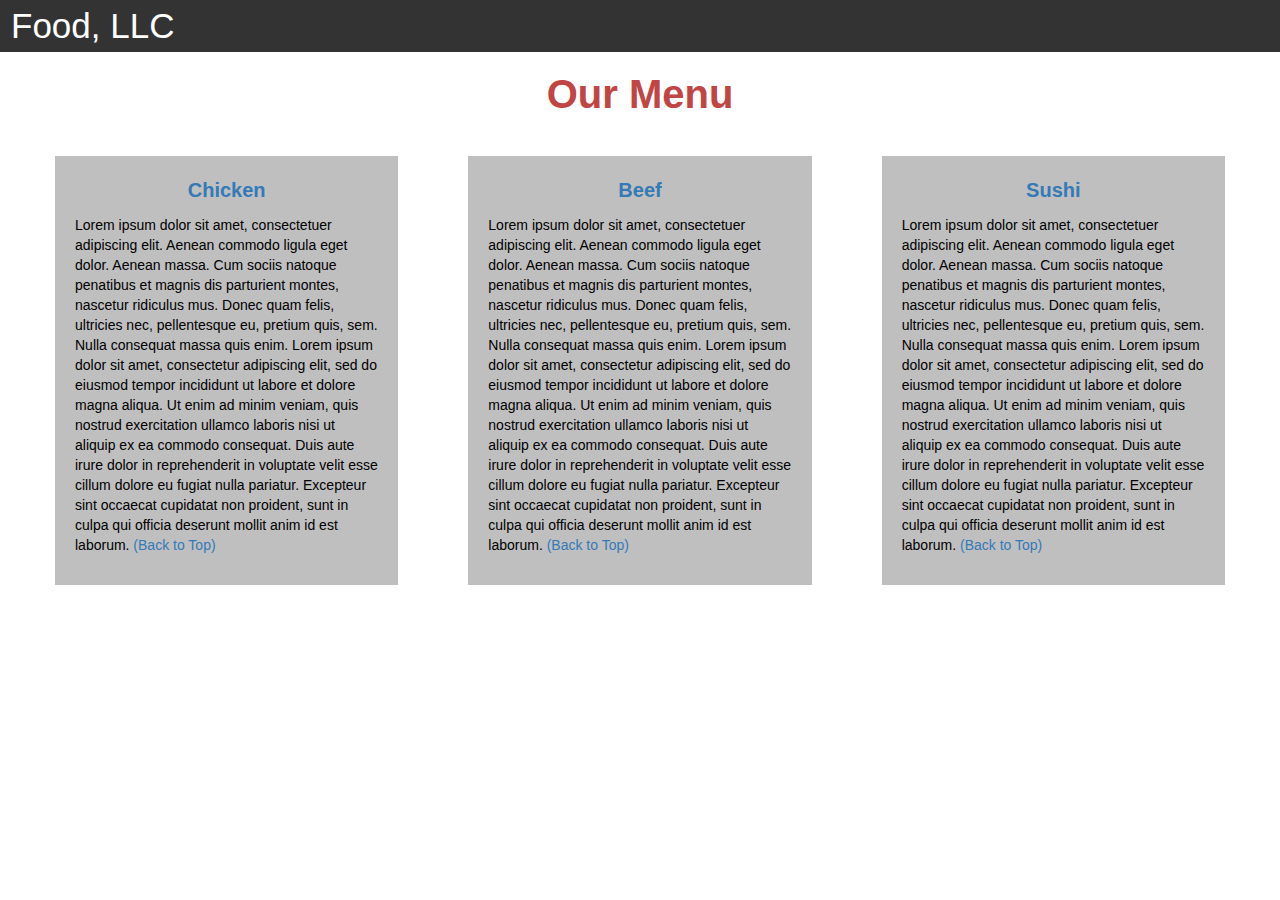
<file: Module 3/index.html>
<!DOCTYPE html>
<html>
<head>

<title>Module 3</title>

  <meta name="viewport" content="width=device-width, initial-scale=1">
  <link rel="stylesheet" href="https://maxcdn.bootstrapcdn.com/bootstrap/3.3.7/css/bootstrap.min.css">
  <script src="https://ajax.googleapis.com/ajax/libs/jquery/3.3.1/jquery.min.js"></script>
  <script src="https://maxcdn.bootstrapcdn.com/bootstrap/3.3.7/js/bootstrap.min.js"></script>
  <link rel="stylesheet" type="text/css" href="css/style.css">

</head>

<body>
  <header>
    <nav class="navbar" id="top">
      <div class="container-fluid">

        <div class="navbar-header">
          <a class="navbar-brand" href="#">Food, LLC</a>
          <button type="button" class="navbar-toggle" data-toggle="collapse" data-target="#myNavbar">
            <span class="icon-bar"></span>
            <span class="icon-bar"></span>
            <span class="icon-bar"></span> 
          </button>
        </div>

        <div class="collapse" id="myNavbar">
          <ul class="nav navbar-nav visible-xs">
            <li><a class="menu-item" href="#item1">Chicken</a></li>
            <li><a class="menu-item" href="#item2">Beef</a></li> 
            <li><a class="menu-item" href="#item3">Sushi</a></li> 
          </ul>
        </div>

      </div>
    </nav>
  </header>


  <h2 class="main-title">Our Menu</h2>
  

  <div class="row">

    <div class="col-lg-4 col-md-6 col-sm-12">
      <div class="content-box">
        <a id="item1"><p class="item-name">Chicken</p></a>
        <p>Lorem ipsum dolor sit amet, consectetuer adipiscing elit. Aenean commodo ligula eget dolor. Aenean massa. Cum sociis natoque penatibus et magnis dis parturient montes, nascetur ridiculus mus. Donec quam felis, ultricies nec, pellentesque eu, pretium quis, sem. Nulla consequat massa quis enim. Lorem ipsum dolor sit amet, consectetur adipiscing elit, sed do eiusmod tempor incididunt ut labore et dolore magna aliqua. Ut enim ad minim veniam, quis nostrud exercitation ullamco laboris nisi ut aliquip ex ea commodo consequat. Duis aute irure dolor in reprehenderit in voluptate velit esse cillum dolore eu fugiat nulla pariatur. Excepteur sint occaecat cupidatat non proident, sunt in culpa qui officia deserunt mollit anim id est laborum. <a href="#top">(Back to Top)</a></p>
      </div>
    </div>

    <div class="col-lg-4 col-md-6 col-sm-12">
      <div class="content-box">
        <a id="item2"><p class="item-name">Beef</p></a>
        <p>Lorem ipsum dolor sit amet, consectetuer adipiscing elit. Aenean commodo ligula eget dolor. Aenean massa. Cum sociis natoque penatibus et magnis dis parturient montes, nascetur ridiculus mus. Donec quam felis, ultricies nec, pellentesque eu, pretium quis, sem. Nulla consequat massa quis enim. Lorem ipsum dolor sit amet, consectetur adipiscing elit, sed do eiusmod tempor incididunt ut labore et dolore magna aliqua. Ut enim ad minim veniam, quis nostrud exercitation ullamco laboris nisi ut aliquip ex ea commodo consequat. Duis aute irure dolor in reprehenderit in voluptate velit esse cillum dolore eu fugiat nulla pariatur. Excepteur sint occaecat cupidatat non proident, sunt in culpa qui officia deserunt mollit anim id est laborum. <a href="#top">(Back to Top)</a></p>
      </div>
    </div>

    <div class="col-lg-4 col-md-12 col-sm-12">
      <div class="content-box">
        <a id="item3"><p class="item-name">Sushi</p></a>
        <p>Lorem ipsum dolor sit amet, consectetuer adipiscing elit. Aenean commodo ligula eget dolor. Aenean massa. Cum sociis natoque penatibus et magnis dis parturient montes, nascetur ridiculus mus. Donec quam felis, ultricies nec, pellentesque eu, pretium quis, sem. Nulla consequat massa quis enim. Lorem ipsum dolor sit amet, consectetur adipiscing elit, sed do eiusmod tempor incididunt ut labore et dolore magna aliqua. Ut enim ad minim veniam, quis nostrud exercitation ullamco laboris nisi ut aliquip ex ea commodo consequat. Duis aute irure dolor in reprehenderit in voluptate velit esse cillum dolore eu fugiat nulla pariatur. Excepteur sint occaecat cupidatat non proident, sunt in culpa qui officia deserunt mollit anim id est laborum. <a href="#top">(Back to Top)</a></p>
      </div>
    </div>

  </div>


</body>
</html>
</file>
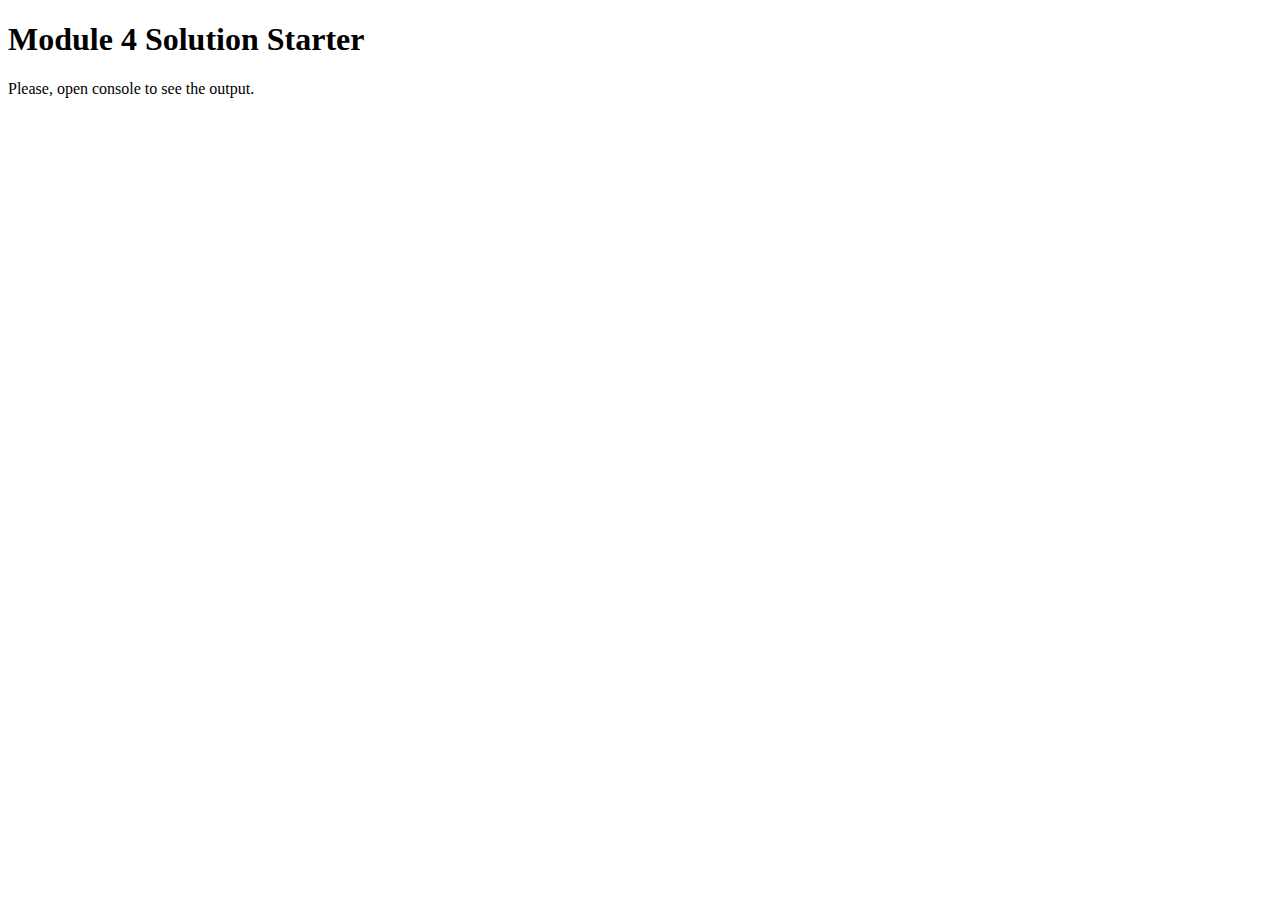
<file: Module 4/index.html>
<!DOCTYPE html>
<html>
<head>
  <meta charset="utf-8">
  <title>Module 4 Solution Starter</title>
  <script src="SpeakHello.js"></script>
  <script src="SpeakGoodBye.js"></script>
  <script src="script.js"></script>
</head>
<body>
  <h1>Module 4 Solution Starter</h1>
  <p>Please, open console to see the output.</p>
</body>
</html>
</file>
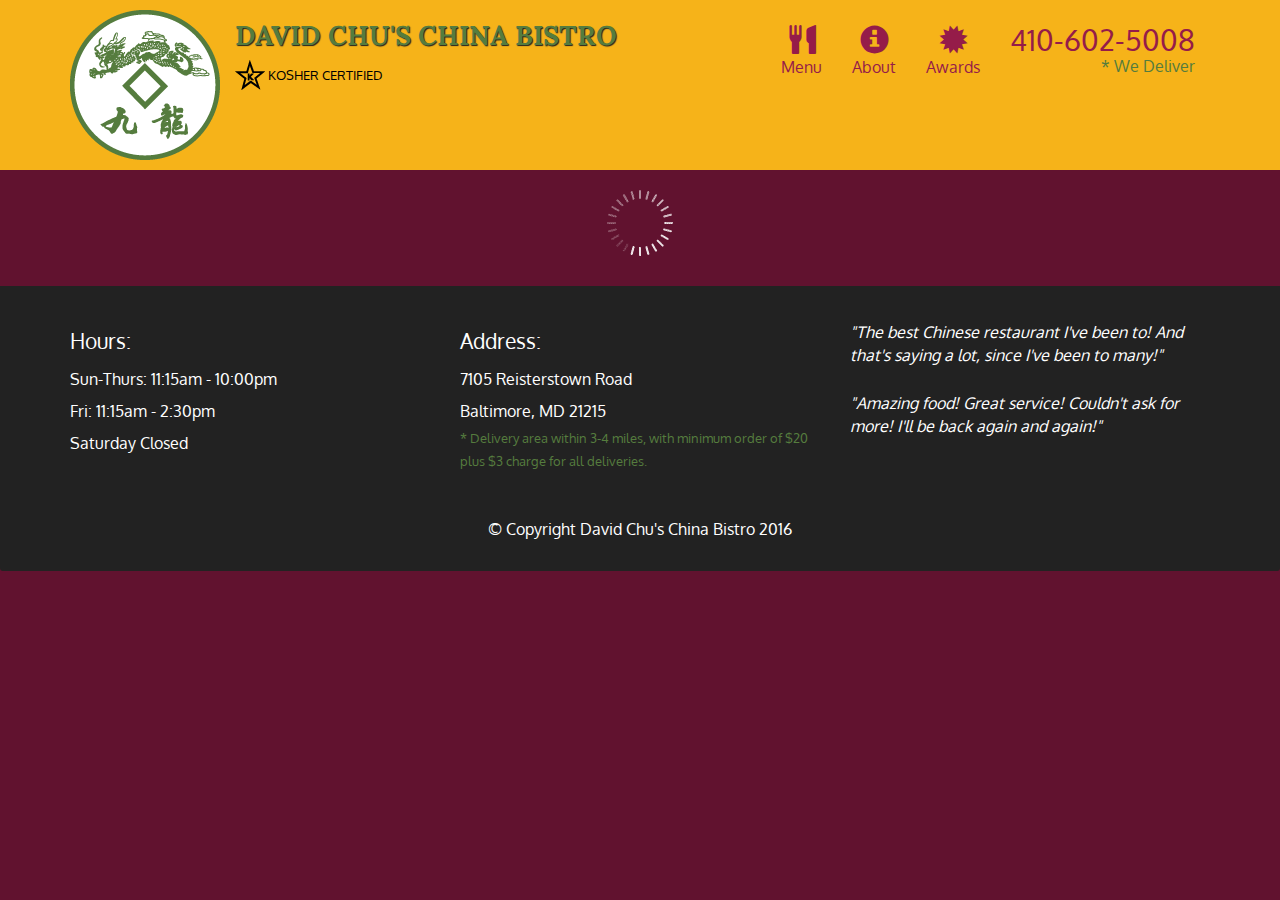
<file: Module 5/index.html>
<!doctype html>
<html lang="en">
  <head>
    <meta charset="utf-8">
    <meta http-equiv="X-UA-Compatible" content="IE=edge">
    <meta name="viewport" content="width=device-width, initial-scale=1">
    <title>David Chu's China Bistro</title>
    <link rel="stylesheet" href="css/bootstrap.min.css">
    <link rel="stylesheet" href="css/styles.css">
    <link href='https://fonts.googleapis.com/css?family=Oxygen:400,300,700' rel='stylesheet' type='text/css'>
    <link href='https://fonts.googleapis.com/css?family=Lora' rel='stylesheet' type='text/css'>
  </head>
<body>
  <header>
    <nav id="header-nav" class="navbar navbar-default">
      <div class="container">
        <div class="navbar-header">
          <a href="index.html" class="pull-left visible-md visible-lg">
            <div id="logo-img" alt="Logo image"></div>
          </a>

          <div class="navbar-brand">
            <a href="index.html"><h1>David Chu's China Bistro</h1></a>
            <p>
              <img src="images/star-k-logo.png" alt="Kosher certification">
              <span>Kosher Certified</span>
            </p>
          </div>

          <button id="navbarToggle" type="button" class="navbar-toggle collapsed" data-toggle="collapse" data-target="#collapsable-nav" aria-expanded="false">
            <span class="sr-only">Toggle navigation</span>
            <span class="icon-bar"></span>
            <span class="icon-bar"></span>
            <span class="icon-bar"></span>
          </button>
        </div>
        
        <div id="collapsable-nav" class="collapse navbar-collapse">
           <ul id="nav-list" class="nav navbar-nav navbar-right">
            <li id="navHomeButton" class="visible-xs active">
              <a href="index.html">
                <span class="glyphicon glyphicon-home"></span> Home</a>
            </li>
            <li id="navMenuButton">
              <a href="#" onclick="$dc.loadMenuCategories();">
                <span class="glyphicon glyphicon-cutlery"></span><br class="hidden-xs"> Menu</a>
            </li>
            <li>
              <a href="#">
                <span class="glyphicon glyphicon-info-sign"></span><br class="hidden-xs"> About</a>
            </li>
            <li>
              <a href="#">
                <span class="glyphicon glyphicon-certificate"></span><br class="hidden-xs"> Awards</a>
            </li>
            <li id="phone" class="hidden-xs">
              <a href="tel:410-602-5008">
                <span>410-602-5008</span></a><div>* We Deliver</div>
            </li>
          </ul><!-- #nav-list -->
        </div><!-- .collapse .navbar-collapse -->
      </div><!-- .container -->
    </nav><!-- #header-nav -->
  </header>

  <div id="call-btn" class="visible-xs">
    <a class="btn" href="tel:410-602-5008">
    <span class="glyphicon glyphicon-earphone"></span>
    410-602-5008
    </a>
  </div>
  <div id="xs-deliver" class="text-center visible-xs">* We Deliver</div>

  <div id="main-content" class="container"></div>

  <footer class="panel-footer">
    <div class="container">
      <div class="row">
        <section id="hours" class="col-sm-4">
          <span>Hours:</span><br>
          Sun-Thurs: 11:15am - 10:00pm<br>
          Fri: 11:15am - 2:30pm<br>
          Saturday Closed
          <hr class="visible-xs">
        </section>
        <section id="address" class="col-sm-4">
          <span>Address:</span><br>
          7105 Reisterstown Road<br>
          Baltimore, MD 21215
          <p>* Delivery area within 3-4 miles, with minimum order of $20 plus $3 charge for all deliveries.</p>
          <hr class="visible-xs">
        </section>
        <section id="testimonials" class="col-sm-4">
          <p>"The best Chinese restaurant I've been to! And that's saying a lot, since I've been to many!"</p>
          <p>"Amazing food! Great service! Couldn't ask for more! I'll be back again and again!"</p>
        </section>
      </div>
      <div class="text-center">&copy; Copyright David Chu's China Bistro 2016</div>
    </div>
  </footer>

  <!-- jQuery (Bootstrap JS plugins depend on it) -->
  <script src="js/jquery-2.1.4.min.js"></script>
  <script src="js/bootstrap.min.js"></script>
  <script src="js/ajax-utils.js"></script>
  <script src="js/script.js"></script>
</body>
</html>
</file>
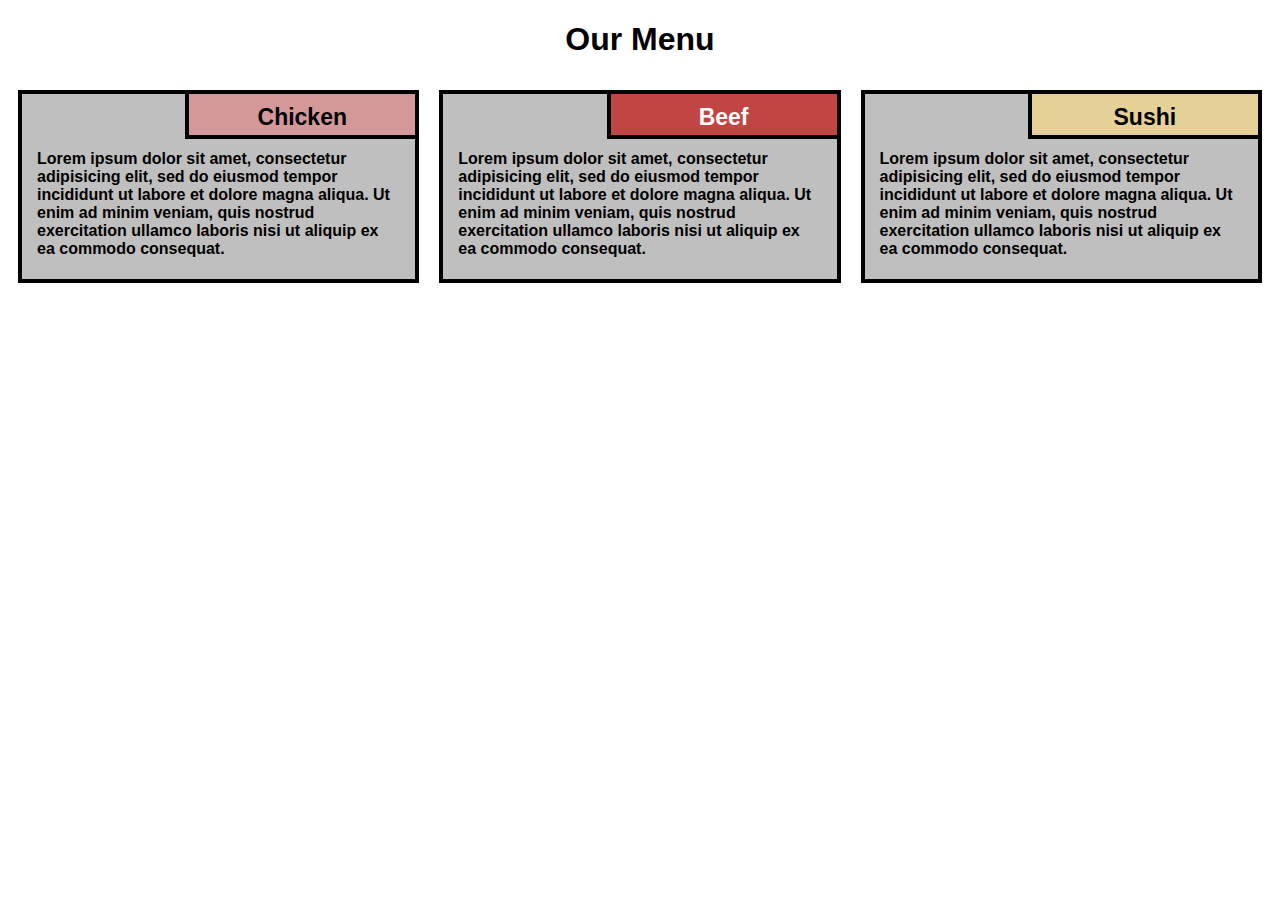
<file: Module 2/index1.html>
<!DOCTYPE html>
<html>
<head>
    <meta charset="utf-8">
    <meta name="viewport" content="width=device-width, initial-scale=1">
    <link rel="stylesheet" href="css/style1.css">
    <title>Assignment Solution for Module 2</title>
</head>

<body>
    <h1>Our Menu</h1>
    <div class="row">
        <div class="col-lg-4 col-md-6 col-sm-12">
            <section class="chicken">
                <h2>Chicken</h2>
                <p>Lorem ipsum dolor sit amet, consectetur adipisicing elit, sed do eiusmod
                tempor incididunt ut labore et dolore magna aliqua. Ut enim ad minim veniam,
                quis nostrud exercitation ullamco laboris nisi ut aliquip ex ea commodo
                consequat.</p>
            </section>
        </div>
        <div class="col-lg-4 col-md-6 col-sm-12">
            <section class="beef">
                <h2>Beef</h2>
                <p>Lorem ipsum dolor sit amet, consectetur adipisicing elit, sed do eiusmod
                tempor incididunt ut labore et dolore magna aliqua. Ut enim ad minim veniam,
                quis nostrud exercitation ullamco laboris nisi ut aliquip ex ea commodo
                consequat.</p>
            </section>
        </div>
        <div class="col-lg-4 col-md-12 col-sm-12">
            <section class="sushi">
                <h2>Sushi</h2>
                <p>Lorem ipsum dolor sit amet, consectetur adipisicing elit, sed do eiusmod
                tempor incididunt ut labore et dolore magna aliqua. Ut enim ad minim veniam,
                quis nostrud exercitation ullamco laboris nisi ut aliquip ex ea commodo
                consequat.</p>
            </section>
        </div>
    </div>
</body>

</html>
</file>
<file: Module 3/css/style.css>
.container-fluid{
	margin: 0;
	padding: 0;
}

.navbar{
	border-radius: 0px;
	background-color: rgba(0,0,0,0.8);
}

.navbar-brand{
  font-size: 35px;
  color: white;
  padding-left: 25px;
  font-family: Bree Serif, sans-serif;
}

.navbar-brand:hover, .navbar-brand:visited{
	color: white;
}

.nav{
	margin: 0;
	padding: 0;
}

.navbar-nav{
  font-size: 25px;
  text-align: center;
  margin: 0;
  padding: 0;
}

.navbar-toggle{
	border: 2px solid white;
	margin-right: 25px;
}

.icon-bar{
	background-color: white;
}

.main-title{
  margin-bottom: 15px;
  text-align: center;
  color: #C14543;
  font-size: 40px;
  font-family: "Comic Sans MS", cursive, sans-serif;
  font-weight: bold;
}

li{
	box-sizing: border-box;
	width: 100%;
}

.menu-item{
	padding: 0;
	margin: 0;
	width: 100%;
	background-color: white;
	border-bottom: 1px solid black;
	color: black;
	display: block;
}

.menu-item:hover{
	background-color: rgba(0,0,0,0.9);
	color: rgba(0,0,0,1);
}

.row{
	margin: 20px;
}

.content-box{
	margin: 20px;
	width: auto;
	height: auto;
	color: black;
	background-color: #bfbfbf;
	font-family: "Comic Sans MS", cursive, sans-serif;
	padding: 20px;
}

.item-name{
	text-align: center;
	font-size: 20px;
	font-weight: bold;
}
</file>
<file: Module 5/css/styles.css>
body {
  font-size: 16px;
  color: #fff;
  background-color: #61122f;
  font-family: 'Oxygen', sans-serif;
}

/** HEADER **/
#header-nav {
  background-color: #f6b319;
  border-radius: 0;
  border: 0;
}

#logo-img {
  background: url('../images/restaurant-logo_large.png') no-repeat;
  width: 150px;
  height: 150px;
  margin: 10px 15px 10px 0;
}

.navbar-brand {
  padding-top: 25px;
}
.navbar-brand h1 { /* Restaurant name */
  font-family: 'Lora', serif;
  color: #557c3e;
  font-size: 1.5em;
  text-transform: uppercase;
  font-weight: bold;
  text-shadow: 1px 1px 1px #222;
  margin-top: 0;
  margin-bottom: 0;
  line-height: .75;
}
.navbar-brand a:hover, .navbar-brand a:focus {
  text-decoration: none;
}
.navbar-brand p { /* Kosher cert */
  color: #000;
  text-transform: uppercase;
  font-size: .7em;
  margin-top: 15px;
}
.navbar-brand p span { /* Star-K */
  vertical-align: middle;
}

#nav-list {
  margin-top: 10px;
}
#nav-list a {
  color: #951C49;
  text-align: center;
}
#nav-list a:hover {
  background: #E7E7E7;
}
#nav-list a span {
  font-size: 1.8em;
}

#phone {
  margin-top: 5px;
}
#phone a { /* Phone number */
  text-align: right;
  padding-bottom: 0;
}
#phone div { /* We Deliver */
  color: #557c3e;
  text-align: right;
  padding-right: 15px;
}

.navbar-header button.navbar-toggle, .navbar-header .icon-bar {
  border: 1px solid #61122f;
}
.navbar-header button.navbar-toggle {
  clear: both;
  margin-top: -30px;
}
/* END HEADER */

/* FOOTER */
.panel-footer {
  margin-top: 30px;
  padding-top: 35px;
  padding-bottom: 30px;
  background-color: #222;
  border-top: 0;
}
.panel-footer div.row {
  margin-bottom: 35px;
}
#hours, #address {
  line-height: 2;
}
#hours > span, #address > span {
  font-size: 1.3em;
}
#address p {
  color: #557c3e;
  font-size: .8em;
  line-height: 1.8;
}
#testimonials {
  font-style: italic;
}
#testimonials p:nth-child(2) {
  margin-top: 25px;
}
/* END FOOTER */



/* HOME PAGE */
.container .jumbotron {
  box-shadow: 0 0 50px #3F0C1F;
  border: 2px solid #3F0C1F;
}

#menu-tile, #specials-tile, #map-tile {
  height: 250px;
  width: 100%;
  margin-bottom: 15px;
  position: relative;
  border: 2px solid #3F0C1F;
  overflow: hidden;
}
#menu-tile:hover, #specials-tile:hover, #map-tile:hover {
  box-shadow: 0 1px 5px 1px #cccccc;
}
#menu-tile {
  background: url('../images/menu-tile.jpg') no-repeat;
  background-position: center;
}
#specials-tile {
  background: url('../images/specials-tile.jpg') no-repeat;
  background-position: center;
}
#menu-tile span, #specials-tile span, #map-tile span {
  position: absolute;
  bottom: 0;
  right: 0;
  width: 100%;
  text-align: center;
  font-size: 1.6em;
  text-transform: uppercase;
  background-color: #000;
  color: #fff;
  opacity: .8;
}
/* END HOME PAGE */

/* MENU CATEGORIES PAGE */
.category-tile { 
  position: relative;
  border: 2px solid #3F0C1F;
  overflow: hidden;
  width: 200px;
  height: 200px;
  margin: 0 auto 15px;
}
.category-tile span {
  position: absolute;
  bottom: 0;
  right: 0;
  width: 100%;
  text-align: center;
  font-size: 1.2em;
  text-transform: uppercase;
  background-color: #000;
  color: #fff;
  opacity: .8;
}
.category-tile:hover {
  box-shadow: 0 1px 5px 1px #cccccc;
}

#menu-categories-title + div {
  margin-bottom: 50px;
}
/* END MENU CATEGORIES PAGE */

/* SINGLE CATEGORY PAGE */
.menu-item-tile {
  margin-bottom: 25px;
}
.menu-item-tile hr {
  width: 80%;
}
.menu-item-tile .menu-item-price {
  font-size: 1.1em;
  text-align: right;
  margin-top: -15px;
  margin-right: -15px;
}
.menu-item-tile .menu-item-price span {
  font-size: .6em;
}
.menu-item-photo {
  position: relative;
  border: 2px solid #3F0C1F; 
  overflow: hidden;
  padding: 0;
  margin-right: -15px;
  margin-left: auto;
  margin-bottom: 20px;
  max-width: 250px;
}
.menu-item-photo div {
  position: absolute;
  bottom: 0;
  right: 0;
  width: 80px;
  background-color: #557c3e;
  text-align: center;
}
.menu-item-description {
  padding-right: 30px;
}
h3.menu-item-title {
  margin: 0 0 10px;
}
.menu-item-details {
  font-size: .9em;
  font-style: italic;
}
/* END SINGLE CATEGORY PAGE */


/********** Large devices only **********/
@media (min-width: 1200px) {
  .container .jumbotron {
    background: url('../images/jumbotron_1200.jpg') no-repeat;
    height: 675px;
  }
}

/********** Medium devices only **********/
@media (min-width: 992px) and (max-width: 1199px) {
  /* Header */
  #logo-img {
    background: url('../images/restaurant-logo_medium.png') no-repeat;
    width: 100px;
    height: 100px;
    margin: 5px 5px 5px 0;
  }
  /* End Header */

  /* Home Page */
  .container .jumbotron {
    background: url('../images/jumbotron_992.jpg') no-repeat;
    height: 558px;
  }
  /* End Home Page */
}

/********** Small devices only **********/
@media (min-width: 768px) and (max-width: 991px) {
  /* Home Page */
  .container .jumbotron {
    background: url('../images/jumbotron_768.jpg') no-repeat;
    height: 432px;
  }
  /* End Home Page */
}

/********** Extra small devices only **********/
@media (max-width: 767px) {
  /* Header */
  .navbar-brand {
    padding-top: 10px;
    height: 80px;
  }
  .navbar-brand h1 { /* Restaurant name */
    padding-top: 10px;
    font-size: 5vw; /* 1vw = 1% of viewport width */
  }
  .navbar-brand p { /* Kosher cert */
    font-size: .6em;
    margin-top: 12px;
  }
  .navbar-brand p img { /* Star-K */
    height: 20px;
  }

  #collapsable-nav a { /* Collapsed nav menu text */
    font-size: 1.2em;
  }
  #collapsable-nav a span { /* Collapsed nav menu glyph */
    font-size: 1em;
    margin-right: 5px;
  }

  #call-btn > a {
    font-size: 1.5em;
    display: block;
    margin: 0 20px;
    padding: 10px;
    border: 2px solid #fff;
    background-color: #f6b319;
    color: #951c49;
  }
  #xs-deliver {
    margin-top: 5px;
    font-size: .7em;
    letter-spacing: .1em;
    text-transform: uppercase;
  }
  /* End Header */

  /* Footer */
  .panel-footer section {
    margin-bottom: 30px;
    text-align: center;
  }
  .panel-footer section:nth-child(3) {
    margin-bottom: 0; /* margin already exists on the whole row */
  }
  .panel-footer section hr {
    width: 50%;
  }
  /* End Footer */

  /* Home Page */
  .container .jumbotron {
    margin-top: 30px;
    padding: 0;
  }
  #menu-tile, #specials-tile {
    width: 360px;
    margin: 0 auto 15px;
  }

  .menu-item-photo {
    margin-right: auto;
  }
  .menu-item-tile .menu-item-price {
    text-align: center;
  }
  .menu-item-description {
    text-align: center;;
  }
}


/********** Super extra small devices Only :-) (e.g., iPhone 4) **********/
@media (max-width: 479px) {
  /* Header */
  .navbar-brand h1 { /* Restaurant name */
    padding-top: 5px;
    font-size: 6vw;
  }
  /* End Header */
  
  /* Home page */
  #menu-tile, #specials-tile {
    width: 280px;
    margin: 0 auto 15px;
  }

  .col-xxs-12 {
    position: relative;
    min-height: 1px;
    padding-right: 15px;
    padding-left: 15px;
    float: left;
    width: 100%;
  }
}
</file>
<file: Module 2/css/style1.css>
* {
    box-sizing: border-box;
    font-family: sans-serif;
    font-weight: bold;
}

h1 {
    text-align: center;
}

section {
    border: 4px solid black;
    background-color: #bfbfbf;
    margin: 10px;
    position: relative;
}

section > h2 {
    position: absolute;
    top:  0;
    right: 0;
    border-bottom: 4px solid black;
    border-left: 4px solid black;
    margin: 0;
    width: 230px;
    text-align: center;
    font-size: 23px;
    height: 45px;
    padding: 10px;
}

section.chicken > h2 {
    background-color: #D59898;
}

section.beef > h2 {
    color: white;
    background-color: #C14543;
}

section.sushi > h2 {
    background-color: #E5D198;
}

section > p {
    padding: 40px 15px 5px 15px;
}


/* Simple Responsive Framework. */

.row {
    width: 100%;
}


/* Desktop view options */

@media (min-width: 992px) {
    .col-lg-1, .col-lg-2, .col-lg-3, .col-lg-4, .col-lg-5, .col-lg-6, .col-lg-7, .col-lg-8, .col-lg-9, .col-lg-10, .col-lg-11, .col-lg-12 {
        float: left;
    }
    .col-lg-1 {
        width: 8.33%;
    }
    .col-lg-2 {
        width: 16.66%;
    }
    .col-lg-3 {
        width: 25%;
    }
    .col-lg-4 {
        width: 33.33%;
    }
    .col-lg-5 {
        width: 41.66%;
    }
    .col-lg-6 {
        width: 50%;
    }
    .col-lg-7 {
        width: 58.33%;
    }
    .col-lg-8 {
        width: 66.66%;
    }
    .col-lg-9 {
        width: 74.99%;
    }
    .col-lg-10 {
        width: 83.33%;
    }
    .col-lg-11 {
        width: 91.66%;
    }
    .col-lg-12 {
        width: 100%;
    }
}


/* Tablet view options */

@media (min-width: 768px) and (max-width: 991px) {
    .col-md-1, .col-md-2, .col-md-3, .col-md-4, .col-md-5, .col-md-6, .col-md-7, .col-md-8, .col-md-9, .col-md-10, .col-md-11, .col-md-12 {
        float: left;
    }
    .col-md-1 {
        width: 8.33%;
    }
    .col-md-2 {
        width: 16.66%;
    }
    .col-md-3 {
        width: 25%;
    }
    .col-md-4 {
        width: 33.33%;
    }
    .col-md-5 {
        width: 41.66%;
    }
    .col-md-6 {
        width: 50%;
    }
    .col-md-7 {
        width: 58.33%;
    }
    .col-md-8 {
        width: 66.66%;
    }
    .col-md-9 {
        width: 74.99%;
    }
    .col-md-10 {
        width: 83.33%;
    }
    .col-md-11 {
        width: 91.66%;
    }
    .col-md-12 {
        width: 100%;
    }
}


/* Mobile view options */

@media (max-width: 767px) {
    .col-sm-1, .col-sm-2, .col-sm-3, .col-sm-4, .col-sm-5, .col-sm-6, .col-sm-7, .col-sm-8, .col-sm-9, .col-sm-10, .col-sm-11, .col-sm-12 {
        float: left;
    }
    .col-sm-1 {
        width: 8.33%;
    }
    .col-sm-2 {
        width: 16.66%;
    }
    .col-sm-3 {
        width: 25%;
    }
    .col-sm-4 {
        width: 33.33%;
    }
    .col-sm-5 {
        width: 41.66%;
    }
    .col-sm-6 {
        width: 50%;
    }
    .col-sm-7 {
        width: 58.33%;
    }
    .col-sm-8 {
        width: 66.66%;
    }
    .col-sm-9 {
        width: 74.99%;
    }
    .col-sm-10 {
        width: 83.33%;
    }
    .col-sm-11 {
        width: 91.66%;
    }
    .col-sm-12 {
        width: 100%;
    }
}
</file>
